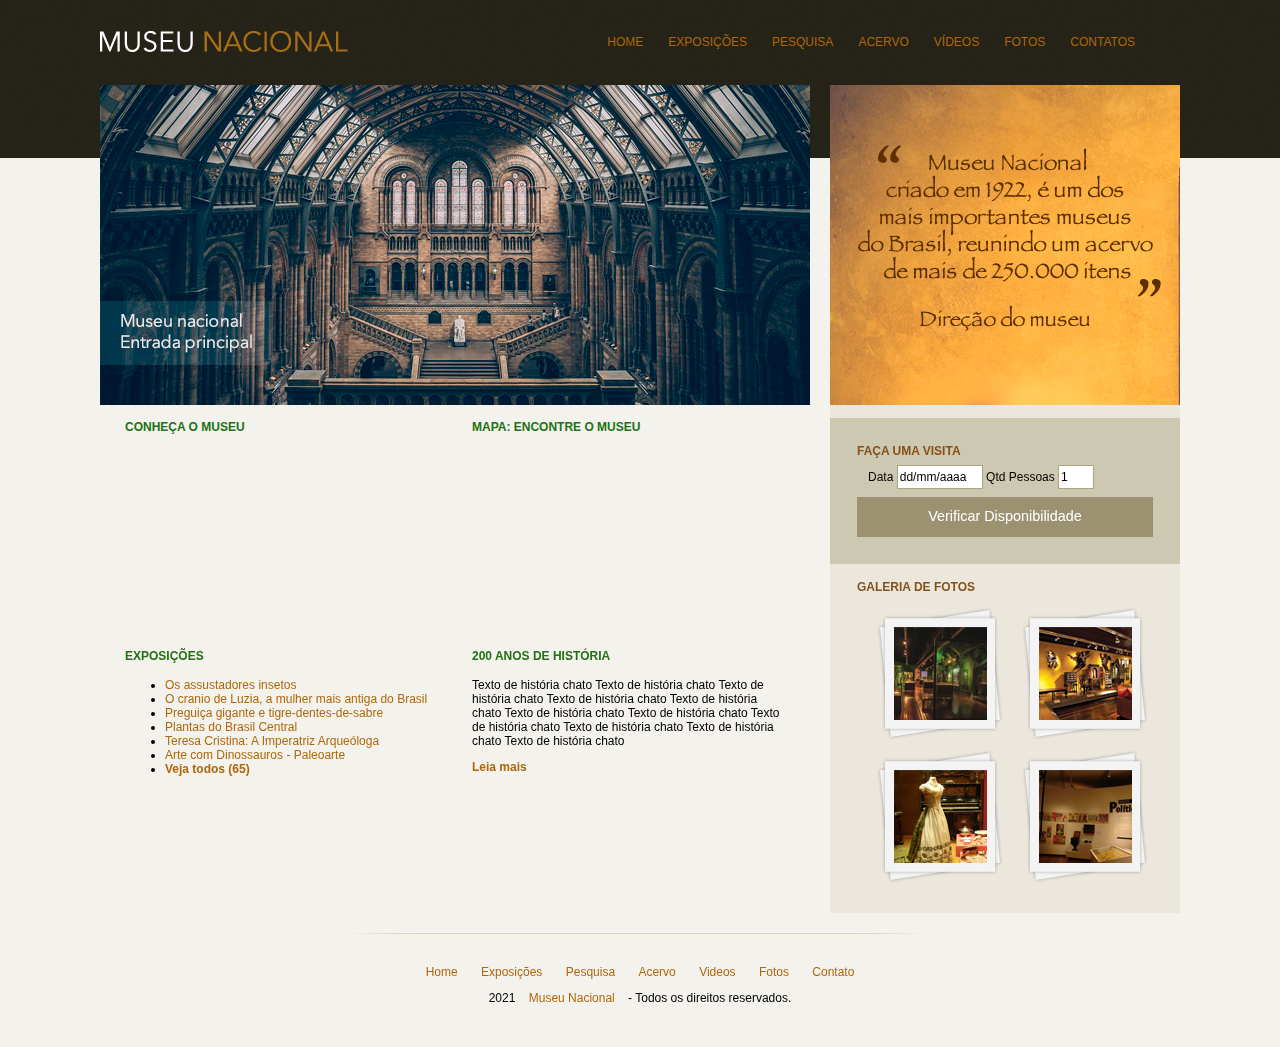
<file: index.html>
<!DOCTYPE html>
<html>
	<head>
		<title>Museu Nacional</title>

		<meta charset="utf-8">

		<!-- Normaliza CSS-->

		<link rel="stylesheet" type="text/css" href="css/normalize.css">

		<!-- Estilo Customizado -->

		<link rel="stylesheet" type="text/css" href="css/style.css">

		<!--[if lt IE 9]>
			<script src="https://cdnjs.cloudflare.com/ajax/libs/html5shiv/3.7.3/html5shiv-printshiv.min.js"></script>
		<![endif]-->

	</head>
	<body>

		<!-- inicio container -->
		<div id="container">
			
			<header> <!-- inicio header -->

				<div id="logo">
					<h1><a href="para.html">Museu Nacional</a></h1>
				</div>

				<nav> <!-- Inicio nav-->
				<ul>
					<li><a href="para.html">Home</a></li>
					<li><a href="para.html">Exposições</a></li>
					<li><a href="para.html">Pesquisa</a></li>
					<li><a href="para.html">Acervo</a></li>
					<li><a href="para.html">Vídeos</a></li>
					<li><a href="para.html">Fotos</a></li>
					<li><a href="para.html">Contatos</a></li>
				</ul>
			</nav> <!-- fim nav-->
				
			</header> <!-- Fim Header -->

			<div id="principal">
				<div id="conteudo">
					<section id="capa">
						<img src="images/museu.png">
					</section>

					<section id="postagens">
						
						<article id="video">
							
							<h3>Conheça o museu</h3>

							<iframe width="310" height="170" src="https://www.youtube.com/embed/RGUYb-hivrc" frameborder="0" allow="accelerometer; autoplay; clipboard-write; encrypted-media; gyroscope; picture-in-picture" allowfullscreen></iframe>

						</article>

						<article id="mapa">
							
							<h3>Mapa: Encontre o museu</h3>

							<iframe src="https://www.google.com/maps/embed?pb=!1m18!1m12!1m3!1d3675.2064455959903!2d-43.228722949990356!3d-22.905755043518102!2m3!1f0!2f0!3f0!3m2!1i1024!2i768!4f13.1!3m3!1m2!1s0x997e58a085b7af%3A0x4d11e9a933d38ce3!2sMuseu%20Nacional%20-%20UFRJ!5e0!3m2!1spt-BR!2sbr!4v1614967121606!5m2!1spt-BR!2sbr" width="310" height="170" style="border:0;" allowfullscreen="" loading="lazy"></iframe>

						</article>

						<article id="exposicoes">
							
							<h3>Exposições</h3>
							<ul>
								<li>
									<a href="para.html">Os assustadores insetos</a>
								</li>
								<li>
									<a href="para.html">O cranio de Luzia, a mulher mais antiga do Brasil</a>
								</li>
								<li>
									<a href="para.html">Preguiça gigante e tigre-dentes-de-sabre</a>
								</li>
								<li>
									<a href="para.html">Plantas do Brasil Central</a>
								</li>
								<li>
									<a href="para.html">Teresa Cristina: A Imperatriz Arqueóloga</a>
								</li>
								<li>
									<a href="para.html">Arte com Dinossauros - Paleoarte</a>
								</li>
								<li>
									<a href="para.html"><strong>Veja todos (65)</strong></a>
								</li>
							</ul>

						</article>
						
						<article id="historia">
							<h3>200 anos de história</h3>
							<p>
								Texto de história chato Texto de história chato Texto de história chato Texto de história chato Texto de história chato Texto de história chato Texto de história chato Texto de história chato Texto de história chato Texto de história chato Texto de história chato 
							</p>
							<a href="para.html"><strong>Leia mais</strong></a>
						</article>

					</section>
				</div>

				<aside>
					<section id="depoimento">
						<img src="images/depoimento.png">
					</section>

					<section id="visita"><!-- inicio visita -->
						<h4>Faça uma visita</h4>
						<form>
							<fieldset>
								<legend>Selecione uma data</legend>

								<label for="data">Data</label>
								<input class="campo" type="text" id="data" value="dd/mm/aaaa">

								<label for="qtd">Qtd Pessoas</label>
								<input class="campo" style="width: 30px;" type="text" id="qtd" value="1">

							</fieldset>

							<input class="botao" type="submit" value="Verificar Disponibilidade">
						</form>
					</section> <!-- fim visita -->

					<section id="galeria">
						<h4>Galeria de fotos</h4>

						<a href="para.html">
							<img src="images/imagem1.jpg" height="93" width="93" alt="Descrição da imagem">
						</a>

						<a href="para.html">
							<img src="images/imagem2.jpg" height="93" width="93" alt="Descrição da imagem">
						</a>

						<a href="para.html">
							<img src="images/imagem3.jpg" height="93" width="93" alt="Descrição da imagem">
						</a>

						<a href="para.html">
							<img src="images/imagem4.jpg" height="93" width="93" alt="Descrição da imagem">
						</a>

					</section>
				</aside>

				<footer>
					<p>
						<a href="para.html">Home</a>
						<a href="para.html">Exposições</a>
						<a href="para.html">Pesquisa</a>
						<a href="para.html">Acervo</a>
						<a href="para.html">Videos</a>
						<a href="para.html">Fotos</a>
						<a href="para.html">Contato</a>
					</p>
					<p>2021 <a href="para.html">Museu Nacional</a> - Todos os direitos reservados.
					</p>
				</footer>
			</div>

		</div>	<!-- fim container -->

	</body>
</html>
</file>
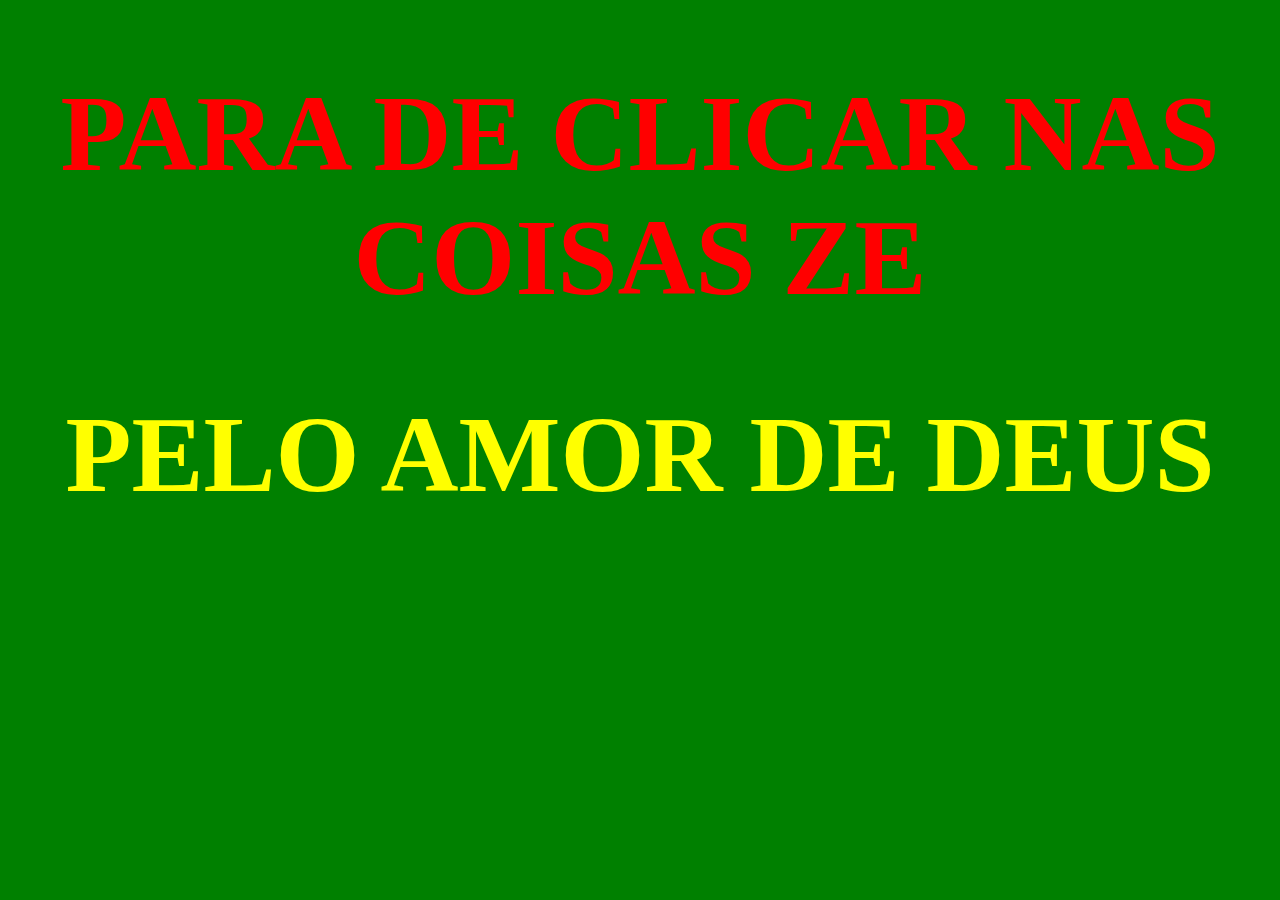
<file: para.html>
<!DOCTYPE html>
<html>
	<head>
		<title>Para de clicar arrombado</title>
	</head>
	<body style=" background: green;">

		<h1 style="text-align: center; font-size: 108px; color: red;">PARA DE CLICAR NAS COISAS ZE</h1>

		<h1 style="text-align: center; font-size: 108px; color: yellow;">PELO AMOR DE DEUS</h1>

	</body>
</html>
</file>
<file: css/style.css>
/*Estrutura do Site
----------------------------------------------------------------- */

body{
	background: #f4f2ec url(../images/fundo.png) repeat-x;
	font: 12px "Lucida Grande", "Lucida Sans Unicode", Arial, sans-serif;
}

#container{
	width: 1080px;
	margin: 0 auto;
}

a:link, a:active, a:visited{
	color: #af670a;
	text-decoration: none;
}

a:hover{
	color: #227115;
}

/* Logo
------------------------------------------------------------------ */

#logo h1{
	float: left;
}

#logo a{
	width: 248px;
	height: 21px;
	text-indent: -9999px;
	display: block;
	background: url(../images/logo.png) no-repeat;
}

/* Barra de navegação 
-------------------------------------------------------------------- */

header{
	padding: 15px 0;
	height: 55px;
}

nav ul{
	list-style: none;
	margin: 20px;
	float: right;
}

nav ul li{
	float: left;
}

nav ul li a{
	display: block;
	margin-right: 25px;
	padding-bottom: 3px;  
	text-transform: uppercase;
}

nav ul li a:hover{
	border-bottom: 1px solid #535858;
}

/* Principal
----------------------------------------------------------------- */

#conteudo{
	width: 710px;
	float: left;
	margin-bottom: 20px;
}

aside{
	width: 350px;
	float: right;
	background: #ebe7dd;
	padding-bottom: 30px;
	margin-bottom: 20px;
}

section#visita{
	background: #cdc8b1;
	padding: 10px 27px 27px 27px;
	margin-top: 10px; 
}

section#galeria{
	padding: 0 27px 0 27px;
}

section#galeria a{
	display: block;
	background: url(../images/fundo-foto.png) no-repeat;
	float: left;
	padding: 17px 15px 17px 15px;
	margin: 10px 0 0 20px; 
}

section#galeria img{
	margin-left: 2px;
	margin-top: 3px;
}

article#video{
	float: left;
	width: 310px;
	margin-left: 25px;
}

article#mapa{
	float: left;
	width: 310px;
	margin-left: 37px;
}

article#exposicoes{
	float: left;
	width: 310px;
	margin: 15px 0 0 25px;
}

article#historia{
	float: left;
	width: 310px;
	margin: 15px 0 0 37px;
}

h4{
	color: #86521a;
	text-transform: uppercase;
	padding-bottom: 3px;
	margin-bottom: 0;
}

h3{
	color: #227115;
	font-size: 1.0em;
	margin-bottom: 15px;
	text-transform: uppercase;
}

/* Footer 
--------------------------------------------------------------------- */

footer{
	clear: both;
	padding: 20px 0 30px 0;
	text-align: center;
	background: url(../images/fundo-rodape.png) no-repeat center top;
	margin-top: 20px;
}

footer>p a{
	padding: 2px 10px;
}

/* Formularios

--------------------------------------------------------------------- */

input{
	height: 20px;
	width: 80px;
	background: #fff;
	border: none;
	font-size: 1em;
}

input.campo{
	border: 1px solid #ada484;
}

input.botao{
	background: #9b9271;
	color: white;
	width: 100%;
	height: 40px;
	font-size: 1.2em;
}

fieldset{
	border: none;
}

legend{
	display: none;
}
</file>
